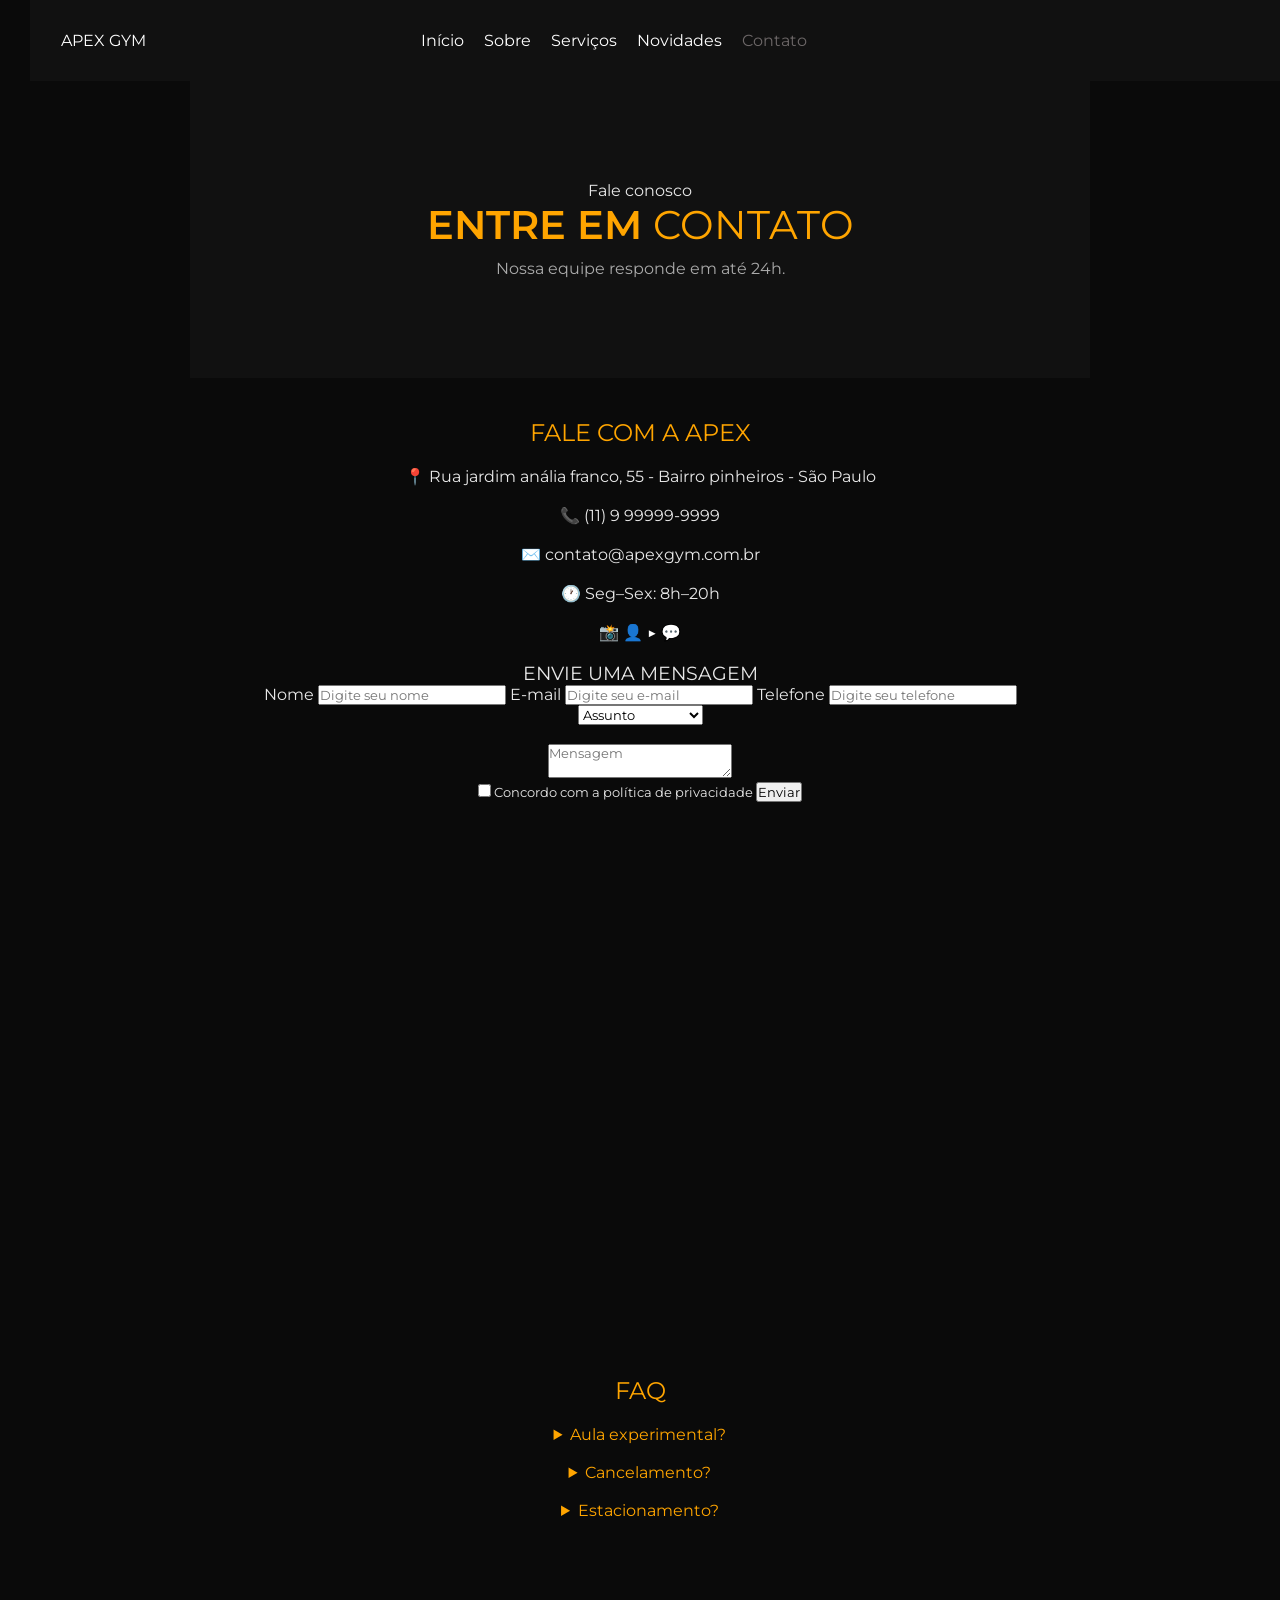
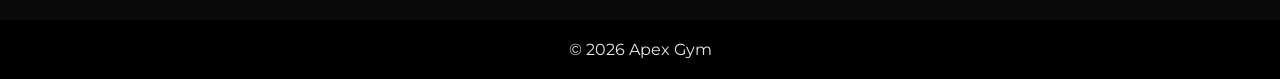
<file: Meu trabalho github/contato.html>
<!doctype html>
<html lang="pt-BR">
  <head>
    <meta charset="UTF-8" />
    <meta name="viewport" content="width=device-width, initial-scale=1.0" />
    <meta name="description" content="Entre em contato com a Apex Gym." />
    <title>Contato | Apex Gym</title>
    <link rel="stylesheet" href="contato.css">
    <link rel="preconnect" href="https://fonts.googleapis.com">
    <link rel="preconnect" href="https://fonts.gstatic.com" crossorigin>
    <link href="https://fonts.googleapis.com/css2?family=Montserrat:ital,wght@0,100..900;1,100..900&display=swap" rel="stylesheet">
  </head>

  <body>
    <header>
        <nav>
            <div class="container">
              <nav class="nav-inner" aria-label="Navegação principal">
                <a href="index.html" class="logo">APEX <span>GYM</span></a>
                  <div class="div-son">
                    <a href="index.html">Início</a>
                    <a href="sobre.html">Sobre</a>
                    <a href="servicos.html">Serviços</a>
                    <a href="novidades.html">Novidades</a>
                    <a href="contato.html" class="ativo">Contato</a>
                  </div>
              </nav>
            </div>
        </nav>
    </header>

    <main>
      <!-- HERO -->
      <section class="hero hero-interno">
        <div
          class="hero-bg"
          style="
            background-image: url(&quot;https://images.unsplash.com/photo-1593079831268-3381b0db4a77?w=1600&quot;);
          "
        ></div>
        <div class="hero-overlay"></div>

        <div class="container">
          <div class="hero-content">
            <span class="tag">Fale conosco</span>
            <h1 class="hero-titulo">ENTRE EM <span>CONTATO</span></h1>
            <p class="hero-desc">Nossa equipe responde em até 24h.</p>
          </div>
        </div>
      </section>

      <!-- CONTEÚDO -->
      <section>
        <div class="container contato-grid">
          <!-- INFO -->
          <div>
            <h2 class="secao-titulo">FALE COM A <span>APEX</span></h2>

            <div class="contato-item">📍 Rua jardim anália franco, 55 - Bairro pinheiros - São Paulo</div>
            <div class="contato-item">📞 (11) 9 99999-9999</div>
            <div class="contato-item">✉️ contato@apexgym.com.br</div>
            <div class="contato-item">🕐 Seg–Sex: 8h–20h</div>

            <div class="redes-sociais">
              <a href="#">📸</a>
              <a href="#">👤</a>
              <a href="#">▶</a>
              <a href="https://wa.me/5511987654321">💬</a>
            </div>
          </div>

          <!-- FORM -->
          <div class="formulario">
            <h3>ENVIE UMA <span>MENSAGEM</span></h3>

            
            <form action="form.php" method="post">
              <label for="nome">Nome</label>
                <input type="text" id="nome" name="nome" required placeholder="Digite seu nome" />
              <label for="email">E-mail</label>
                <input type="email" id="email" name="email" required placeholder="Digite seu e-mail" />
              <label for="telefone">Telefone</label>
                <input type="tel" id="telefone" name="telefone" placeholder="Digite seu telefone" />

              <select name="Assuntos" id="Assuntos" required>
                <option value="Assunto">Assunto</option>
                <option value="planos">Planos</option>
                <option value="personal trainer">Personal trainer</option>
                <option value="visita gratuita">Visita gratuita</option>
                <option value="parceria">Parceria</option>
                <option value="outro">Outro</option>
              </select>
                <br>
                <br>
              <textarea placeholder="Mensagem" rows="2" required></textarea>
              <br>
              <label style="font-size: 0.8rem">
                <input type="checkbox" required />
                Concordo com a política de privacidade
              </label>

              <button class="btn btn-primario" type="submit">Enviar</button>
            </form>
          </div>
        </div>
      </section>

      <!-- MAPA -->
      <section>
        <div class="container">
          <iframe src="https://www.google.com/maps/embed?pb=!1m18!1m12!1m3!1d3657.195070485247!2d-46.5604301!3d-23.5614365!2m3!1f0!2f0!3f0!3m2!1i1024!2i768!4f13.1!3m3!1m2!1s0x94ce5e820dde705d%3A0x5d9ada76950fa481!2sShopping%20An%C3%A1lia%20Franco!5e0!3m2!1spt-BR!2sbr!4v1776372256528!5m2!1spt-BR!2sbr" width="600" height="450" style="border:0;" allowfullscreen="" loading="lazy" referrerpolicy="no-referrer-when-downgrade"></iframe>
        </div>
      </section>

      <!-- FAQ (RESUMIDO) -->
      <section>
        <div class="container">
          <h2 class="secao-titulo">FAQ</h2>

          <details>
            <summary>Aula experimental?</summary>
            <p>Sim, 1 semana grátis.</p>
          </details>
          <br>
          <details>
            <summary>Cancelamento?</summary>
            <p>Sem carência em planos mensais.</p>
          </details>
          <br>
          <details>
            <summary>Estacionamento?</summary>
            <p>Sim, gratuito para alunos.</p>
          </details>
        </div>
      </section>
    </main>

    <footer>
      <div class="container">
        <p>© 2026 Apex Gym</p>
      </div>
    </footer>

    <script src="script.js"></script>
  </body>
</html>
</file>
<file: Meu trabalho github/contato.css>
/* RESET BÁSICO */
* {
  margin: 0;
  padding: 0;
  box-sizing: border-box;
  font-family: "Montserrat", sans-serif;
  font-optical-sizing: auto;
  font-weight: normal;
  font-style: normal;
}

/* CORPO */
body {
  font-family: "Montserrat", sans-serif;
  font-optical-sizing: auto;
  font-weight: normal;
  font-style: normal;
  background-color: #0a0a0a;
  color: #e8e8e8;
}

/* LINKS */
a {
  color: white;
  text-decoration: none;
}

.a-ativo {
  color: orange;
}


/* MENU */
header {
  background-color: #111;
  padding: 31px;
  margin-left: 30px;
  position: sticky;
  top: 0px;
}

.nav-inner {
  display: flex;
  justify-content: space-between;
  align-items: center;
  font-family: "Montserrat", sans-serif;
  font-optical-sizing: auto;
  font-weight: 600;
  font-style: normal;
  margin-right: 34.5vw;
}

.div-son {
  display: inline-block;
  display: flex;
  list-style: none;
}

.div-son a {
  margin-left: 20px;
}

.ativo {
    color: #aaa1a2;
    opacity: 60%;
}

nav a:hover {
  color: orange;
}

/* HERO */
.hero {
  text-align: center;
  padding: 80px 20px;
  background-color: #111;
}

.hero h1 {
  font-size: 40px;
  color: orange;
  font-weight: 600;
}

.hero p {
  margin-top: 10px;
  color: #aaa;
}

/* SEÇÕES */
section {
  padding: 40px 20px;
  max-width: 900px;
  margin: auto;
}

section h2 {
  margin-bottom: 20px;
  color: orange;
}

/* IMAGENS */
img {
  width: 100%;
  max-width: 400px;
  margin: 20px 0;
}

/* EQUIPE */
section div {
  margin-bottom: 20px;
  text-align: center;
}

iframe {
  width: 100%;
  height: 350px;
  border: 0;
  border-radius: 12px;
  margin-top: 20px;
}

summary {
  font-weight: 400;
  color: orange;
  cursor: pointer;
}

/* RODAPÉ */
footer {
  text-align: center;
  padding: 20px;
  background-color: #000;
  margin-top: 40px;
}

@media screen and (max-width: 768px) {
  header {
    padding: 20px;
    margin-left: 0;
  }

  .nav-inner {
    color background: #000000;
    flex-direction: column;
    align-items: flex-start;
    margin-right: 0;
    position: sticky;
  }

  .div-son {
    flex-direction: column;
    width: 100%;
  }

  .div-son a {
    margin: 10px 0;
  }

  .hero h1 {
    font-size: 28px;
  }
  
}
</file>
